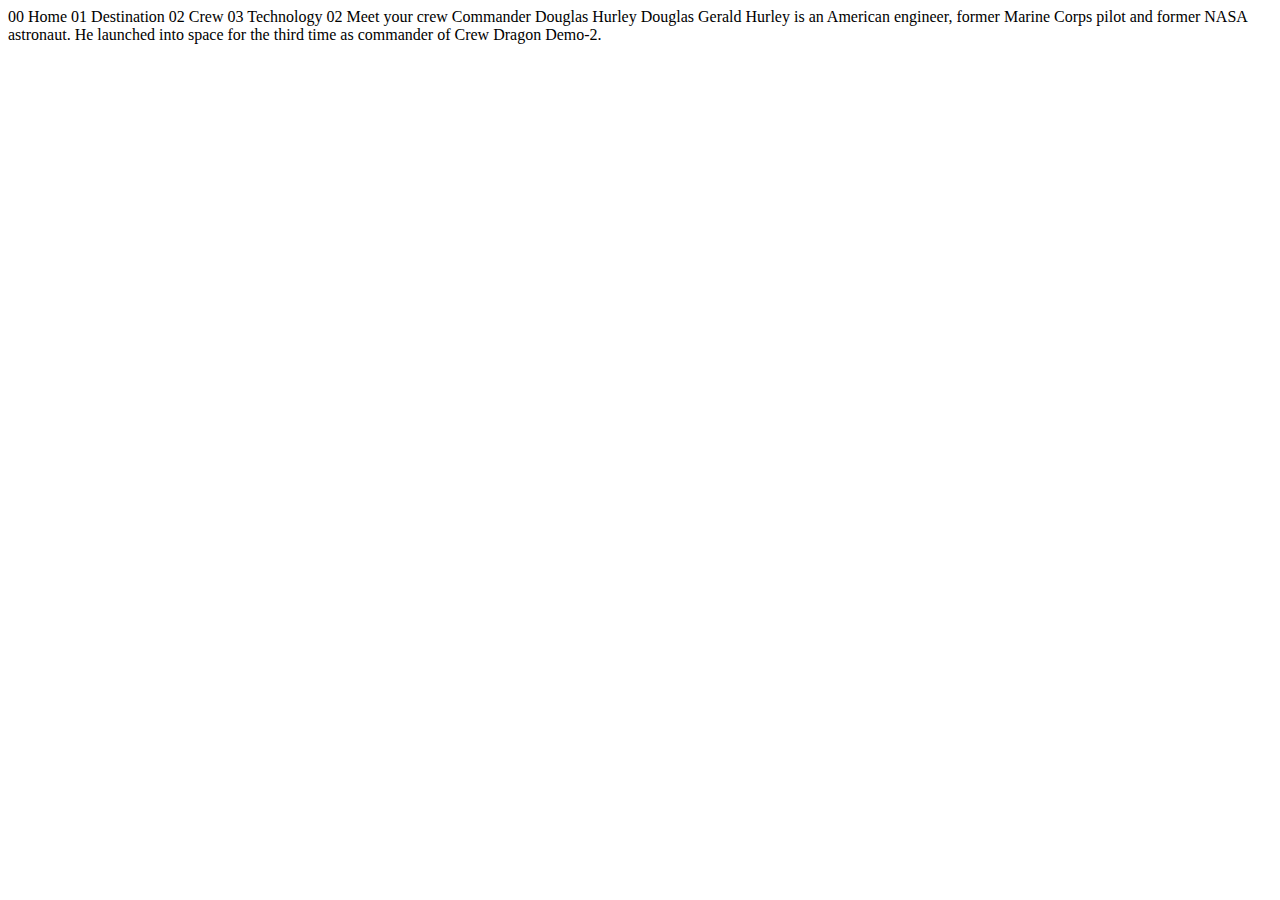
<file: pages/crew/crew-commander.html>
<!DOCTYPE html>
<html lang="en">
<head>
  <meta charset="UTF-8">
  <meta name="viewport" content="width=device-width, initial-scale=1.0">

  <link rel="icon" type="image/png" sizes="32x32" href="./assets/favicon-32x32.png">
  
  <title>Frontend Mentor | Space tourism website</title>
</head>
<body>

  00 Home
  01 Destination
  02 Crew
  03 Technology

  02 Meet your crew

  Commander
  Douglas Hurley

  Douglas Gerald Hurley is an American engineer, former Marine Corps pilot 
  and former NASA astronaut. He launched into space for the third time as 
  commander of Crew Dragon Demo-2.
</body>
</html>
</file>
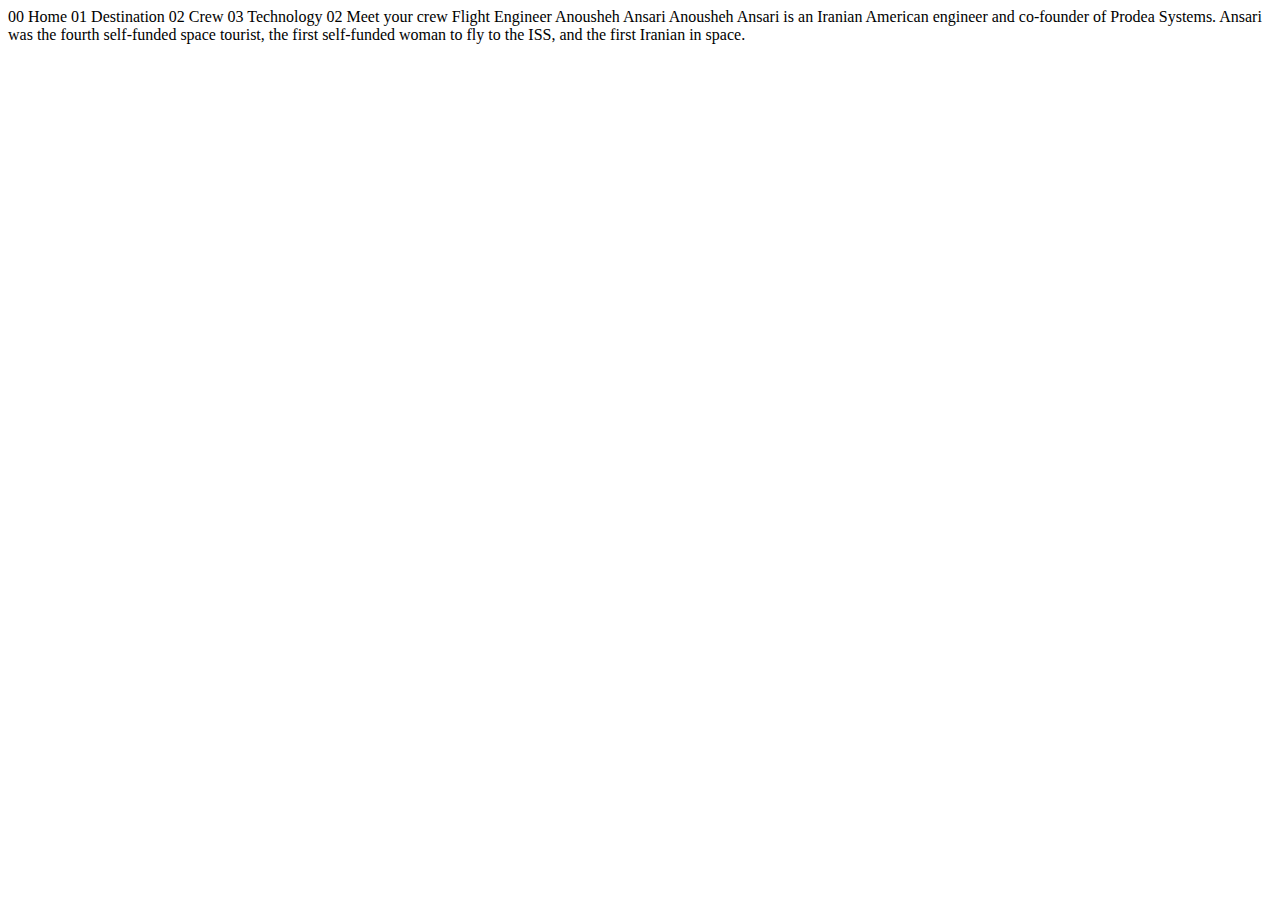
<file: pages/crew/crew-engineer.html>
<!DOCTYPE html>
<html lang="en">
<head>
  <meta charset="UTF-8">
  <meta name="viewport" content="width=device-width, initial-scale=1.0">

  <link rel="icon" type="image/png" sizes="32x32" href="./assets/favicon-32x32.png">
  
  <title>Frontend Mentor | Space tourism website</title>
</head>
<body>

  00 Home
  01 Destination
  02 Crew
  03 Technology

  02 Meet your crew

  Flight Engineer
  Anousheh Ansari

  Anousheh Ansari is an Iranian American engineer and co-founder of Prodea Systems. 
  Ansari was the fourth self-funded space tourist, the first self-funded woman to 
  fly to the ISS, and the first Iranian in space. 
</body>
</html>
</file>
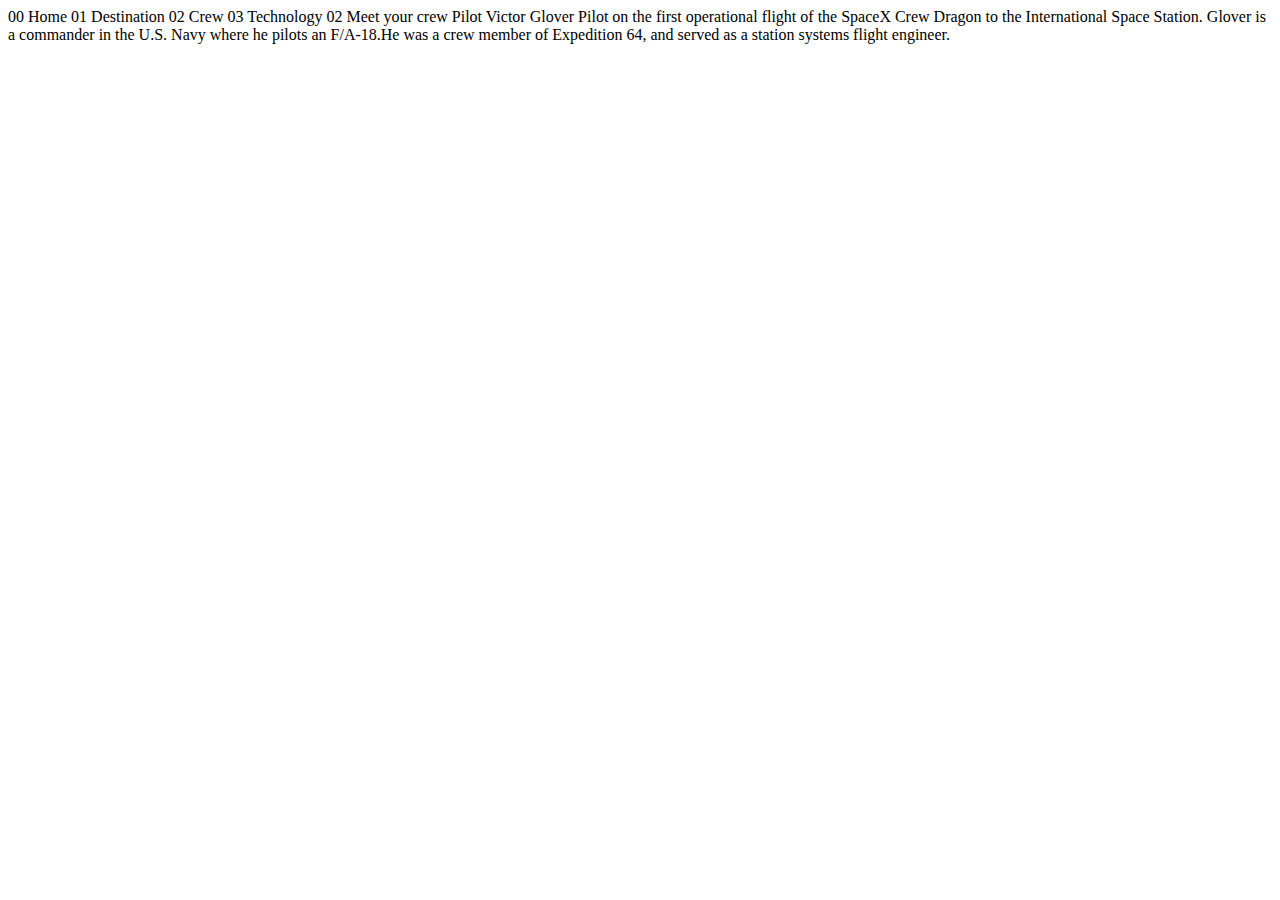
<file: pages/crew/crew-pilot.html>
<!DOCTYPE html>
<html lang="en">
<head>
  <meta charset="UTF-8">
  <meta name="viewport" content="width=device-width, initial-scale=1.0">

  <link rel="icon" type="image/png" sizes="32x32" href="./assets/favicon-32x32.png">
  
  <title>Frontend Mentor | Space tourism website</title>
</head>
<body>

  00 Home
  01 Destination
  02 Crew
  03 Technology

  02 Meet your crew

  Pilot
  Victor Glover

  Pilot on the first operational flight of the SpaceX Crew Dragon to the 
  International Space Station. Glover is a commander in the U.S. Navy where 
  he pilots an F/A-18.He was a crew member of Expedition 64, and served as a 
  station systems flight engineer. 
</body>
</html>
</file>
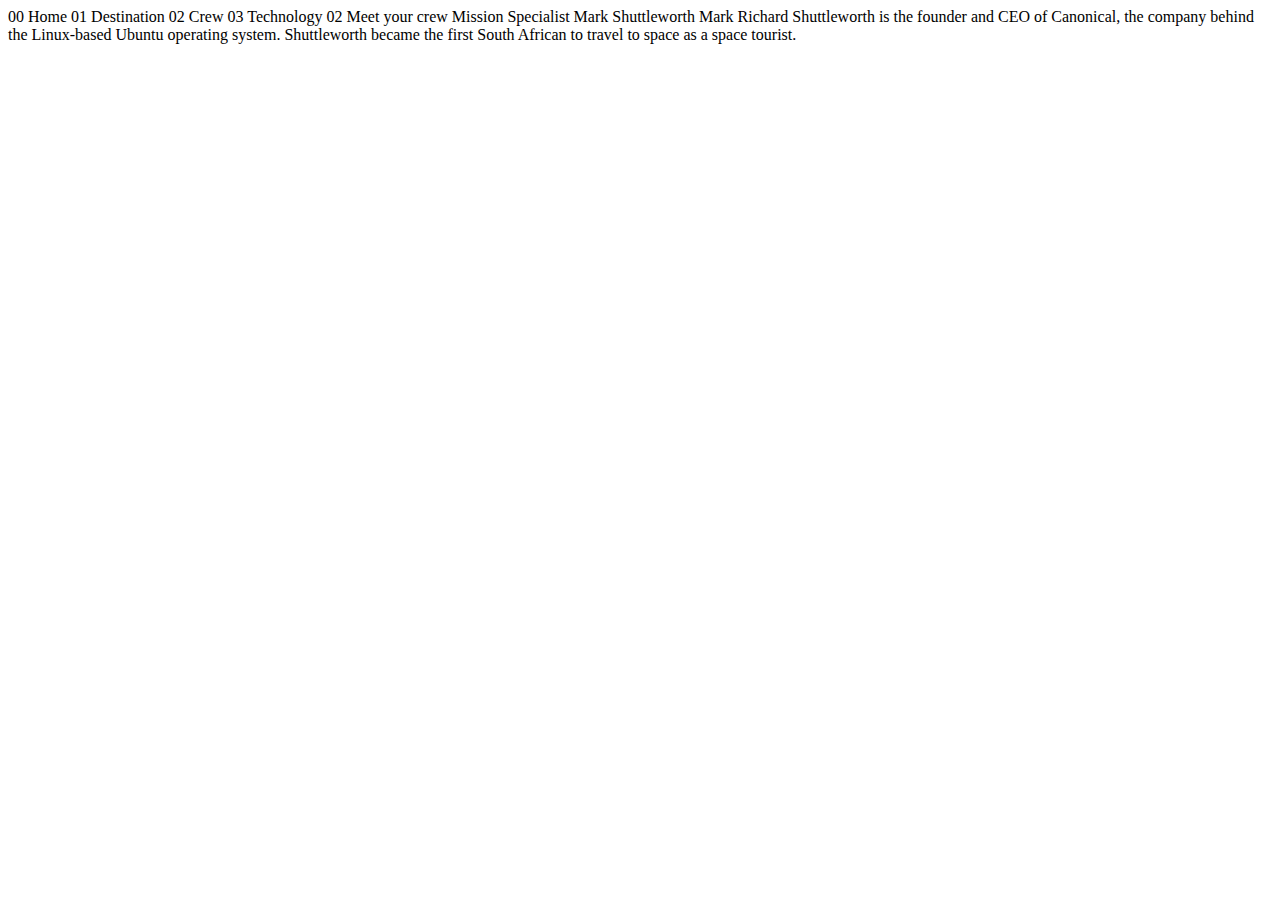
<file: pages/crew/crew-specialist.html>
<!DOCTYPE html>
<html lang="en">
<head>
  <meta charset="UTF-8">
  <meta name="viewport" content="width=device-width, initial-scale=1.0">

  <link rel="icon" type="image/png" sizes="32x32" href="./assets/favicon-32x32.png">
  
  <title>Frontend Mentor | Space tourism website</title>
</head>
<body>

  00 Home
  01 Destination
  02 Crew
  03 Technology

  02 Meet your crew

  Mission Specialist
  Mark Shuttleworth

  Mark Richard Shuttleworth is the founder and CEO of Canonical, the company behind 
  the Linux-based Ubuntu operating system. Shuttleworth became the first South 
  African to travel to space as a space tourist.
</body>
</html>
</file>
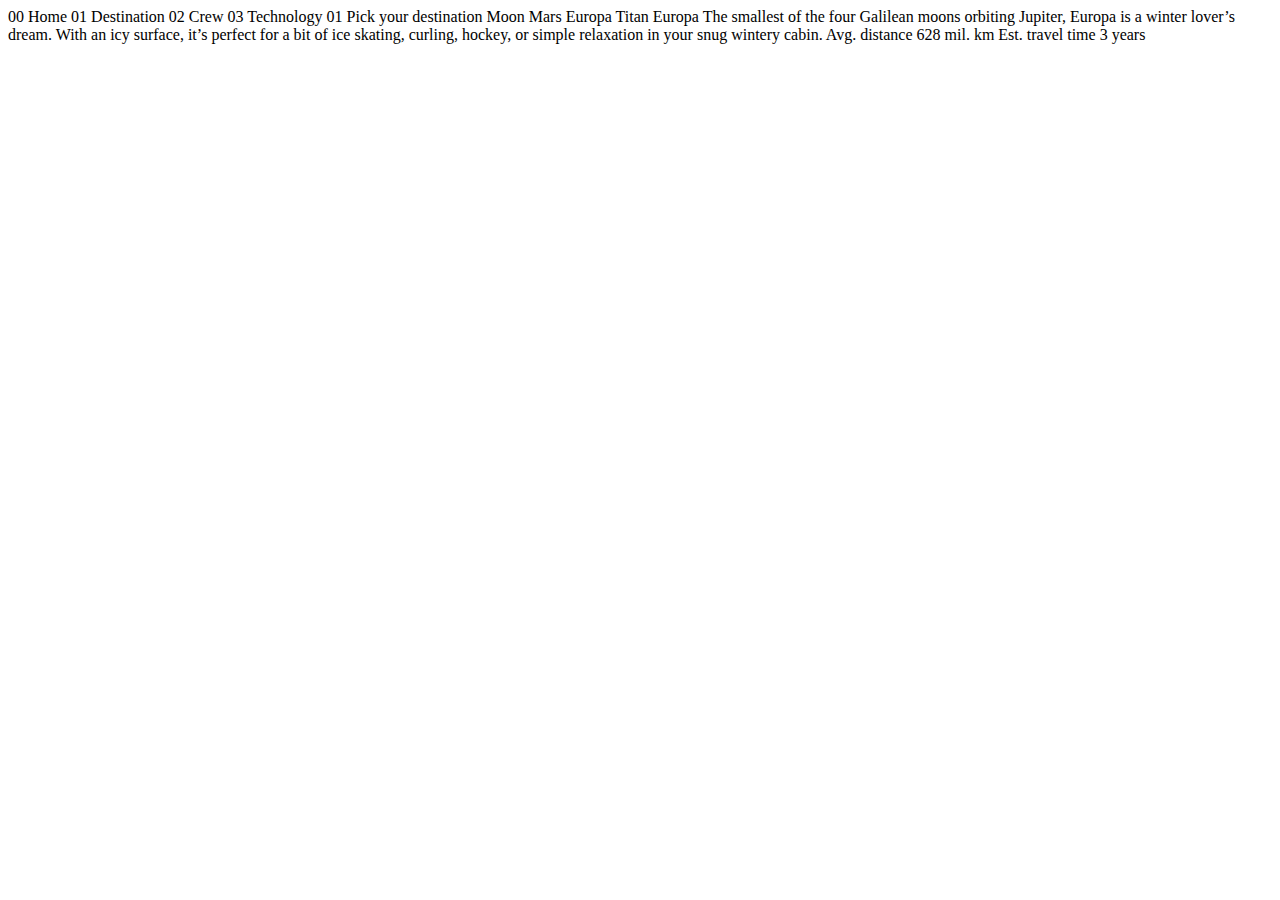
<file: pages/destination/destination-europa.html>
<!DOCTYPE html>
<html lang="en">
<head>
  <meta charset="UTF-8">
  <meta name="viewport" content="width=device-width, initial-scale=1.0">

  <link rel="icon" type="image/png" sizes="32x32" href="./assets/favicon-32x32.png">
  
  <title>Frontend Mentor | Space tourism website</title>
</head>
<body>

  00 Home
  01 Destination
  02 Crew
  03 Technology

  01 Pick your destination

  Moon
  Mars
  Europa
  Titan

  Europa

  The smallest of the four Galilean moons orbiting Jupiter, Europa is a 
  winter lover’s dream. With an icy surface, it’s perfect for a bit of 
  ice skating, curling, hockey, or simple relaxation in your snug 
  wintery cabin.

  Avg. distance
  628 mil. km

  Est. travel time
  3 years
</body>
</html>
</file>
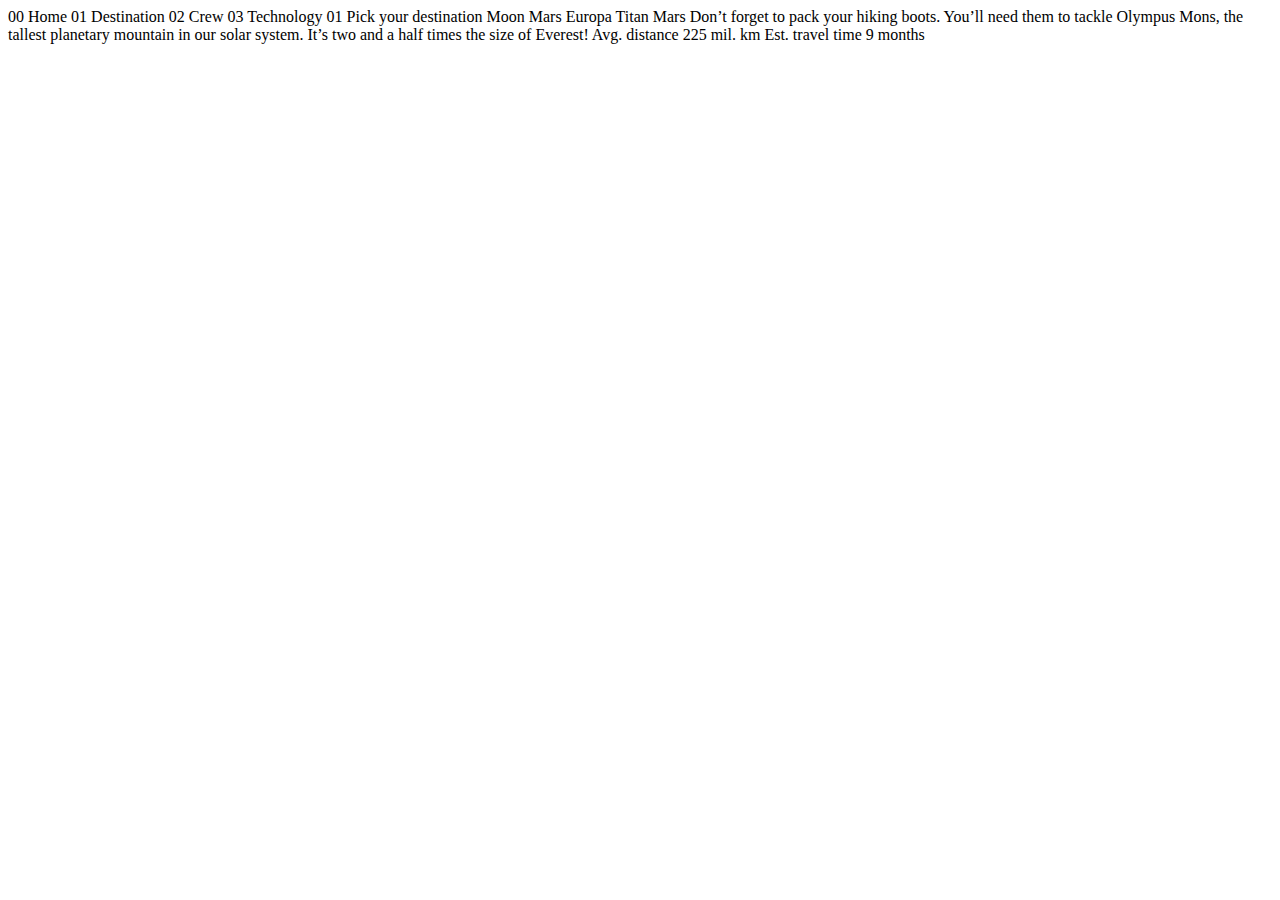
<file: pages/destination/destination-mars.html>
<!DOCTYPE html>
<html lang="en">
<head>
  <meta charset="UTF-8">
  <meta name="viewport" content="width=device-width, initial-scale=1.0">

  <link rel="icon" type="image/png" sizes="32x32" href="./assets/favicon-32x32.png">
  
  <title>Frontend Mentor | Space tourism website</title>
</head>
<body>

  00 Home
  01 Destination
  02 Crew
  03 Technology

  01 Pick your destination

  Moon
  Mars
  Europa
  Titan

  Mars

  Don’t forget to pack your hiking boots. You’ll need them to tackle Olympus Mons, 
  the tallest planetary mountain in our solar system. It’s two and a half times 
  the size of Everest!

  Avg. distance
  225 mil. km

  Est. travel time
  9 months
</body>
</html>
</file>
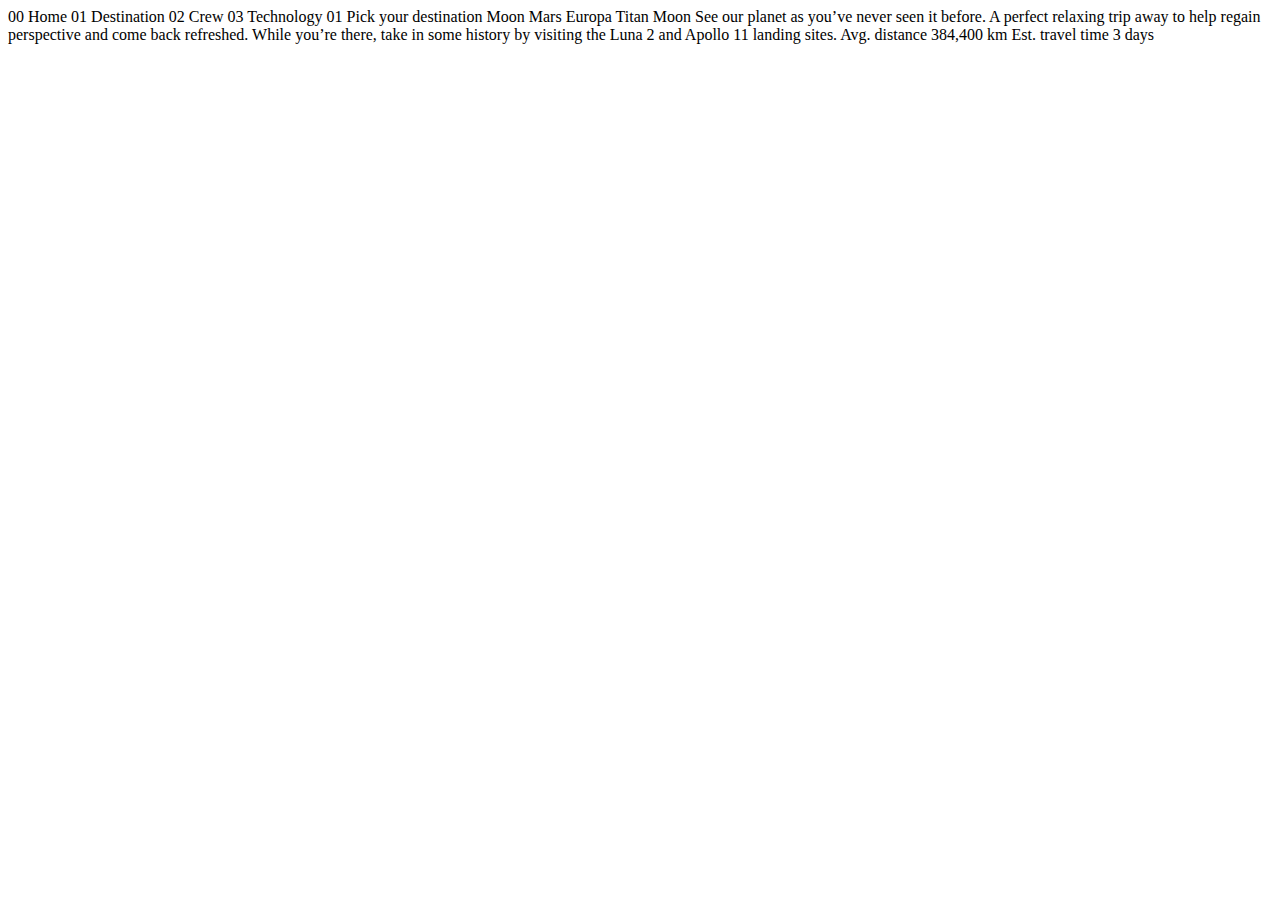
<file: pages/destination/destination-moon.html>
<!DOCTYPE html>
<html lang="en">
<head>
  <meta charset="UTF-8">
  <meta name="viewport" content="width=device-width, initial-scale=1.0">

  <link rel="icon" type="image/png" sizes="32x32" href="./assets/favicon-32x32.png">
  
  <title>Frontend Mentor | Space tourism website</title>
</head>
<body>

  00 Home
  01 Destination
  02 Crew
  03 Technology

  01 Pick your destination

  Moon
  Mars
  Europa
  Titan

  Moon

  See our planet as you’ve never seen it before. A perfect relaxing trip away to help 
  regain perspective and come back refreshed. While you’re there, take in some history 
  by visiting the Luna 2 and Apollo 11 landing sites.

  Avg. distance
  384,400 km

  Est. travel time
  3 days
</body>
</html>
</file>
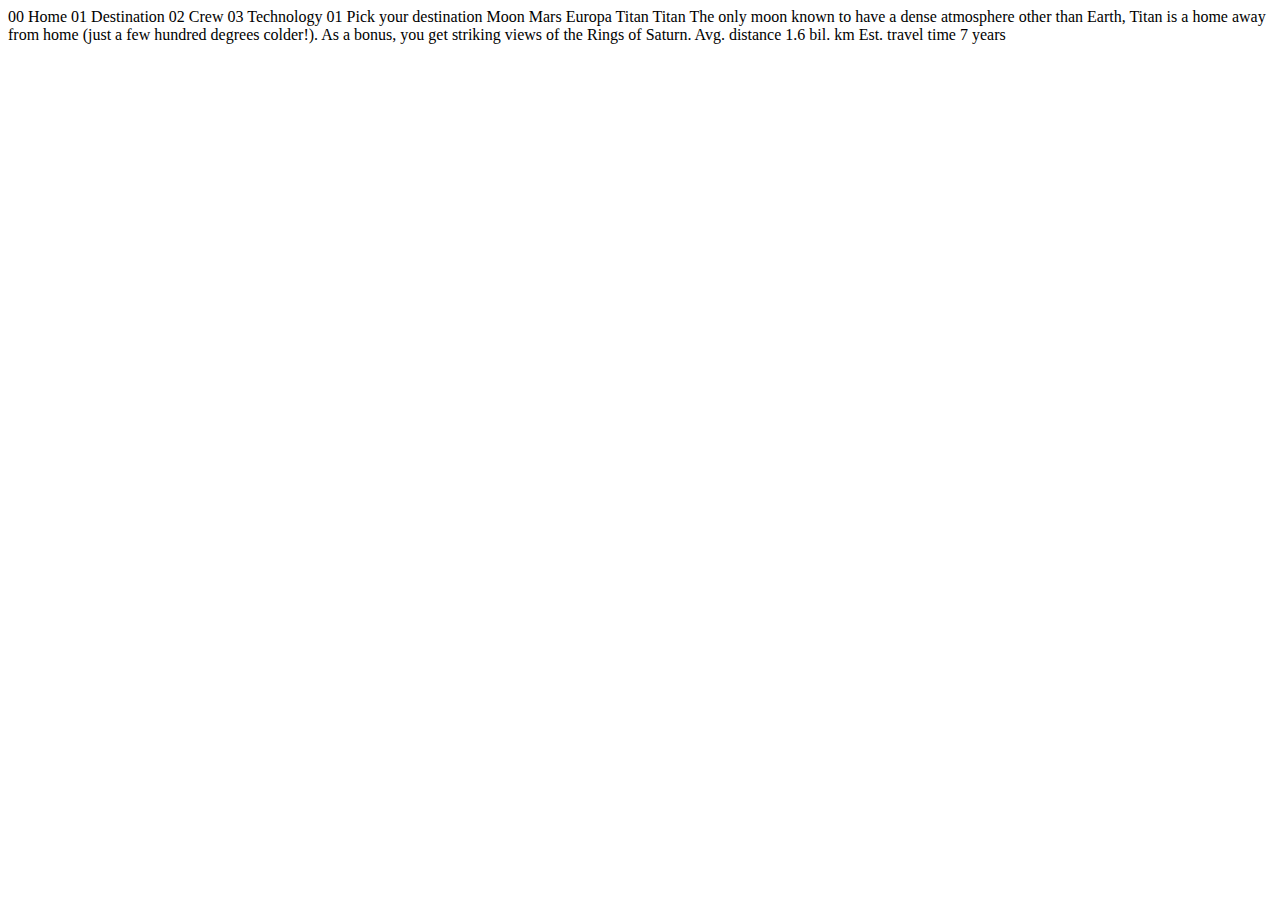
<file: pages/destination/destination-titan.html>
<!DOCTYPE html>
<html lang="en">
<head>
  <meta charset="UTF-8">
  <meta name="viewport" content="width=device-width, initial-scale=1.0">

  <link rel="icon" type="image/png" sizes="32x32" href="./assets/favicon-32x32.png">
  
  <title>Frontend Mentor | Space tourism website</title>
</head>
<body>

  00 Home
  01 Destination
  02 Crew
  03 Technology

  01 Pick your destination

  Moon
  Mars
  Europa
  Titan

  Titan

  The only moon known to have a dense atmosphere other than Earth, Titan 
  is a home away from home (just a few hundred degrees colder!). As a 
  bonus, you get striking views of the Rings of Saturn.

  Avg. distance
  1.6 bil. km

  Est. travel time
  7 years
</body>
</html>
</file>
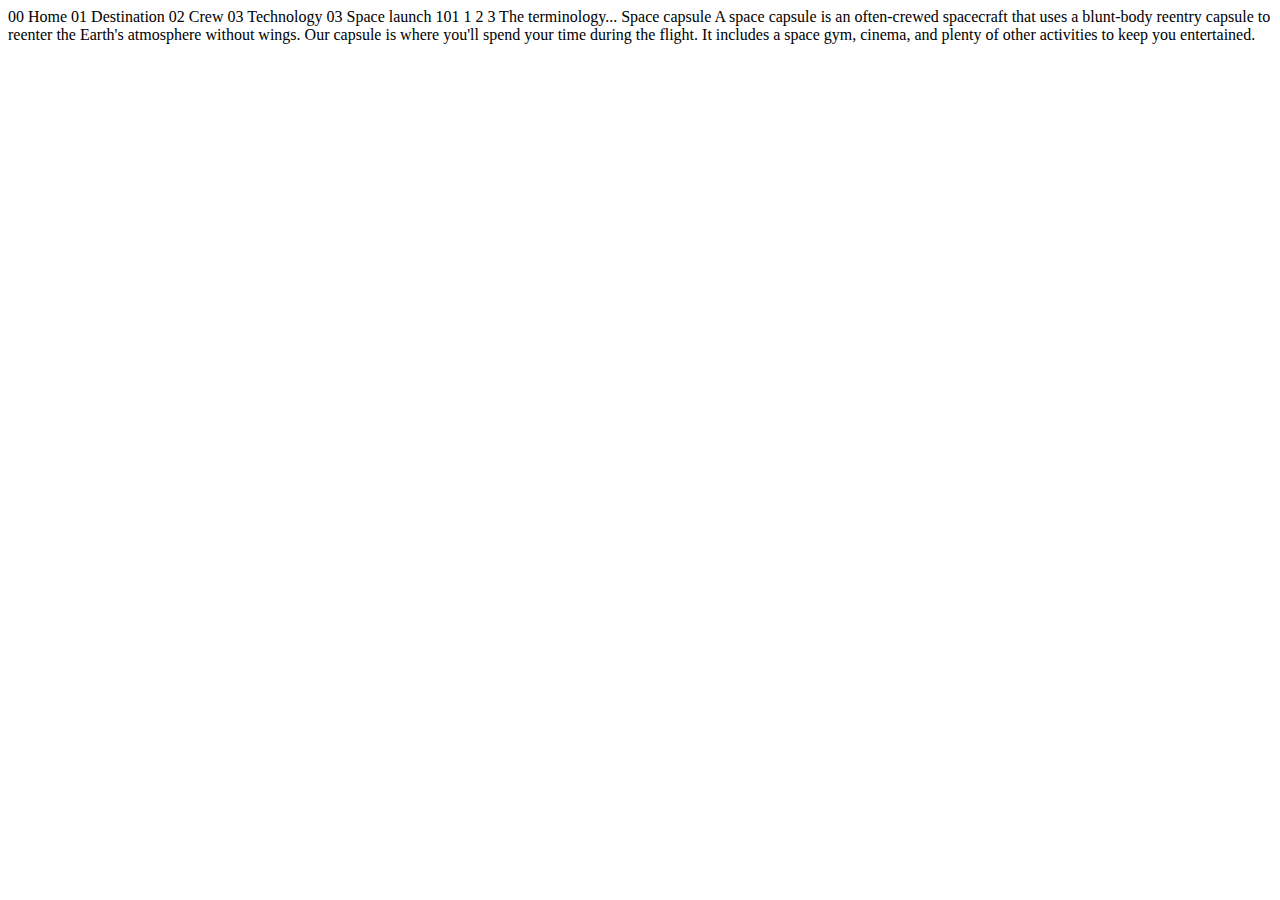
<file: pages/technology/technology-capsule.html>
<!DOCTYPE html>
<html lang="en">
<head>
  <meta charset="UTF-8">
  <meta name="viewport" content="width=device-width, initial-scale=1.0">

  <link rel="icon" type="image/png" sizes="32x32" href="./assets/favicon-32x32.png">
  
  <title>Frontend Mentor | Space tourism website</title>
</head>
<body>

  00 Home
  01 Destination
  02 Crew
  03 Technology

  03 Space launch 101

  1
  2
  3

  The terminology...
  Space capsule

  A space capsule is an often-crewed spacecraft that uses a blunt-body reentry 
  capsule to reenter the Earth's atmosphere without wings. Our capsule is where 
  you'll spend your time during the flight. It includes a space gym, cinema, 
  and plenty of other activities to keep you entertained.
</body>
</html>
</file>
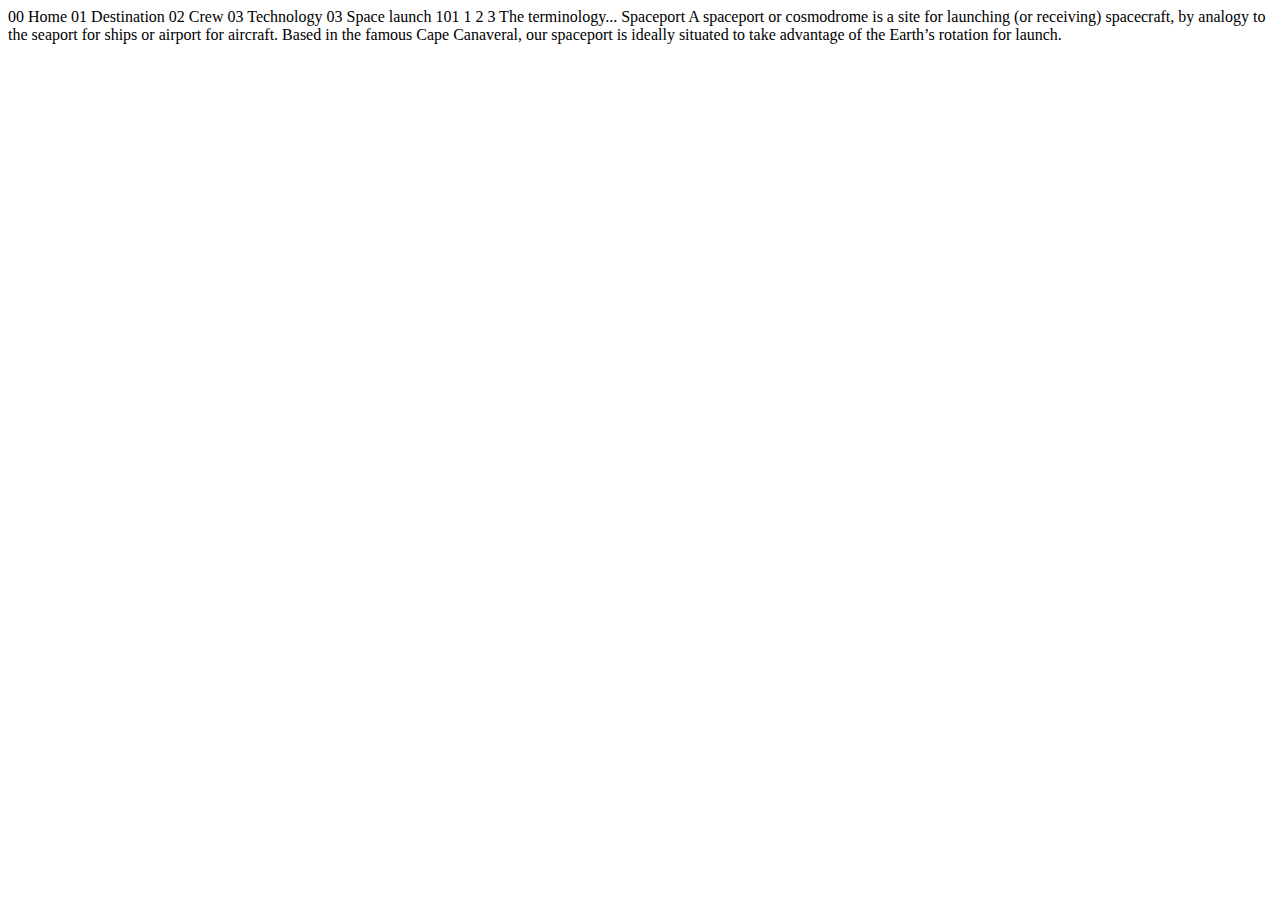
<file: pages/technology/technology-spaceport.html>
<!DOCTYPE html>
<html lang="en">
<head>
  <meta charset="UTF-8">
  <meta name="viewport" content="width=device-width, initial-scale=1.0">

  <link rel="icon" type="image/png" sizes="32x32" href="./assets/favicon-32x32.png">
  
  <title>Frontend Mentor | Space tourism website</title>
</head>
<body>

  00 Home
  01 Destination
  02 Crew
  03 Technology

  03 Space launch 101

  1
  2
  3

  The terminology...
  Spaceport

  A spaceport or cosmodrome is a site for launching (or receiving) spacecraft, 
  by analogy to the seaport for ships or airport for aircraft. Based in the 
  famous Cape Canaveral, our spaceport is ideally situated to take advantage 
  of the Earth’s rotation for launch.
</body>
</html>
</file>
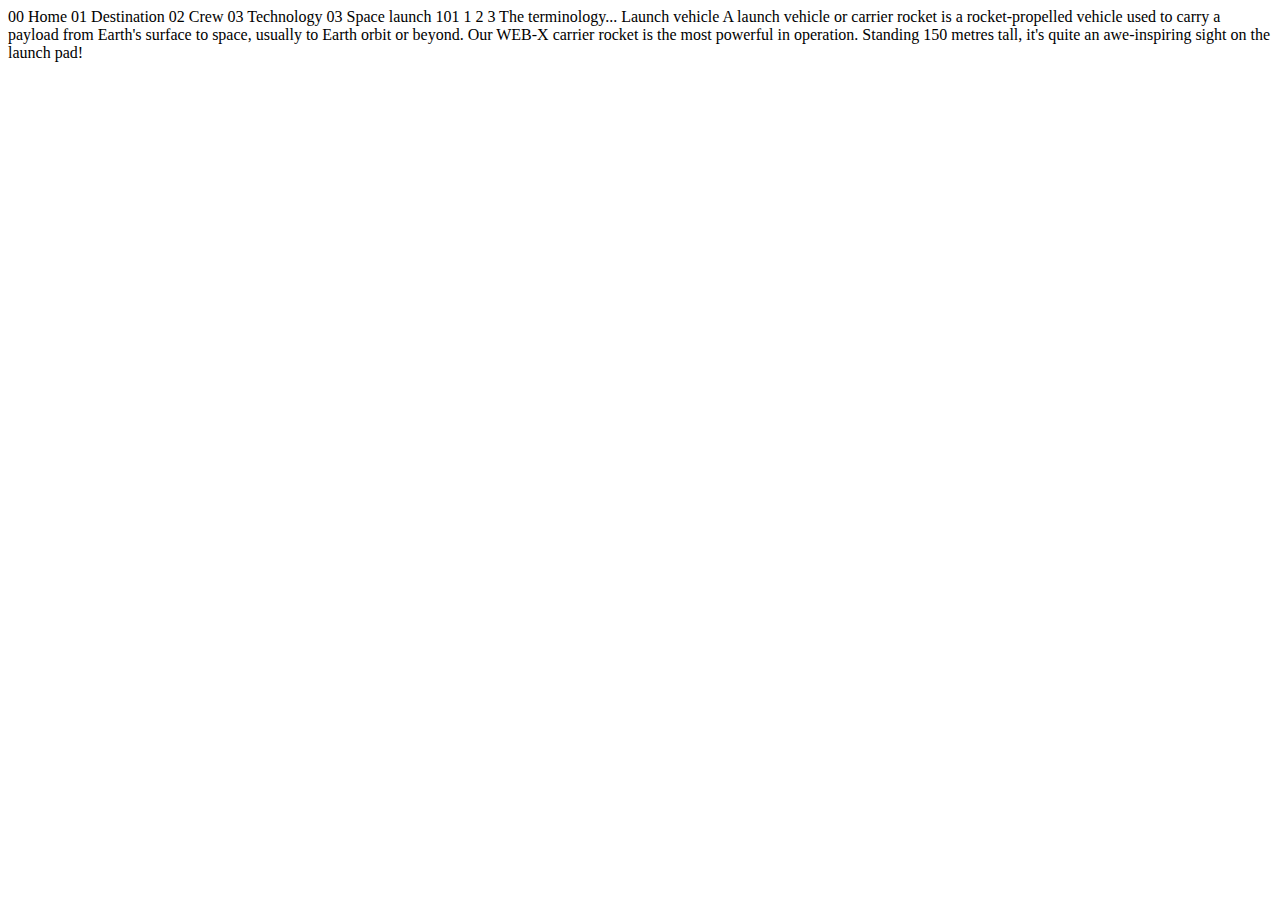
<file: pages/technology/technology-vehicle.html>
<!DOCTYPE html>
<html lang="en">
<head>
  <meta charset="UTF-8">
  <meta name="viewport" content="width=device-width, initial-scale=1.0">

  <link rel="icon" type="image/png" sizes="32x32" href="./assets/favicon-32x32.png">
  
  <title>Frontend Mentor | Space tourism website</title>
</head>
<body>

  00 Home
  01 Destination
  02 Crew
  03 Technology

  03 Space launch 101

  1
  2
  3

  The terminology...
  Launch vehicle

  A launch vehicle or carrier rocket is a rocket-propelled vehicle used to carry a 
  payload from Earth's surface to space, usually to Earth orbit or beyond. Our 
  WEB-X carrier rocket is the most powerful in operation. Standing 150 metres tall, 
  it's quite an awe-inspiring sight on the launch pad!
</body>
</html>
</file>
